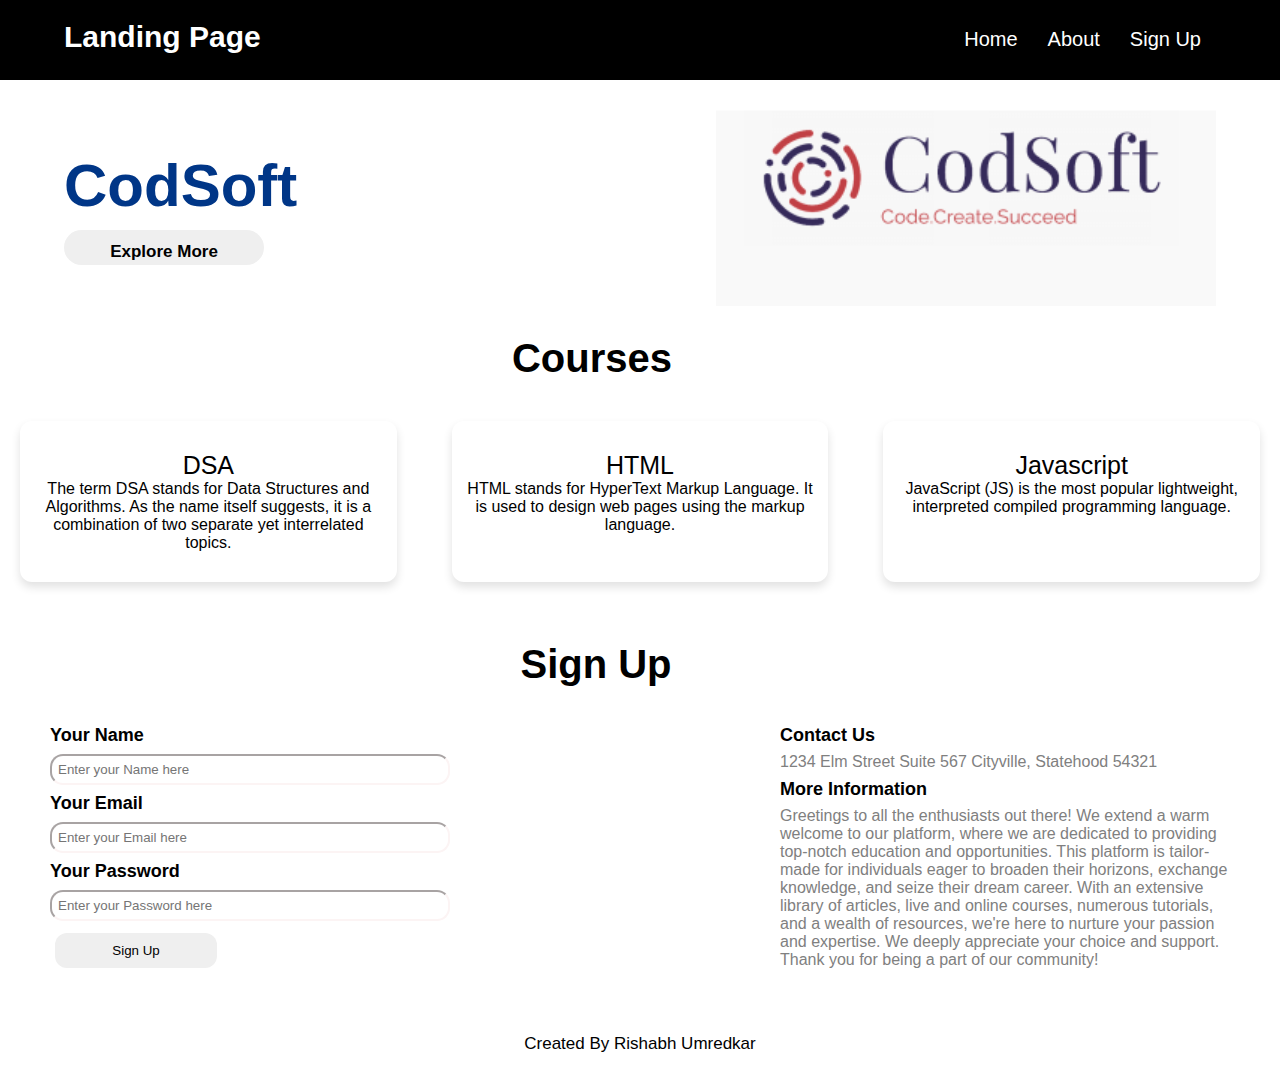
<file: Landing Page/index.html>
<!DOCTYPE html> 
<html lang="en"> 

<head> 
	<meta charset="UTF-8"> 
	<meta http-equiv="X-UA-Compatible" content="IE=edge"> 
	<meta name="viewport" content= 
		"width=device-width, initial-scale=1.0"> 
	<link rel="stylesheet" href="index.css"> 
	<title>Landing Page</title> 
</head> 

<body> 
	<nav> 
		<div class="heading">Landing Page</div> 
		<span class="sideMenuButton"
			onclick="openNavbar()"> 
			 
		</span> 

		<div class="navbar"> 
			<ul> 
				<li><a href="#Home">Home</a></li> 
				<li><a href="#">About</a></li> 
				<li><a href="#">Sign Up</a></li> 
			</ul> 
		</div> 
	</nav> 

	<!-- Side navigation bar for 
		responsive website -->
	<div class="sideNavigationBar"
		id="sideNavigationBar"> 
		<a href="#" class="closeButton"
			onclick="closeNavbar()"> 
			 
		</a> 
		<a href="#">Home</a> 
		<a href="#">About</a> 
		<a href="#">Sign Up</a> 
	</div> 

	<!-- Content -->
	<div class="line" id="Home"> 
		<div class="side1"> 
			<h1>CodSoft</h1> 
			<button> 
				<a href= "https://rishabhportfolio-nine.vercel.app/">Explore More 
				</a> 
			</button> 
		</div> 
		<div class="side2"> 
			<img src= "codsoft.png"				width="500"> 
		</div> 
	</div> 

	<section class="about" id="My Projects"> 
		<div class="content"> 
			<div class="title"> 
				<span>Courses</span> 
			</div> 
			<div class="boxes"> 
				<div class="box"> 
					<div class="topic"> 
						<a href="" target="_blank"> 
							DSA 
						</a> 
					</div> 
					<p> 
						The term DSA stands for Data 
						Structures and Algorithms. As 
						the name itself suggests, it 
						is a combination of two 
						separate yet interrelated 
						topics. 
					</p> 
				</div> 
				<div class="box"> 

					<div class="topic"> 
						<a href="" target="_blank"> 
							HTML 
						</a> 
					</div> 
					<p> 
						HTML stands for HyperText 
						Markup Language. It is used 
						to design web pages using 
						the markup language. 
					</p> 
				</div> 

				<div class="box"> 
					<div class="topic"> 
						<a href="" target="_blank"> 
							Javascript 
						</a> 
					</div> 
					<p> 
						JavaScript (JS) is the most 
						popular lightweight, interpreted 
						compiled programming language. 
					</p> 
				</div> 
			</div> 
		</div> 
	</section> 

	<section class="contact" id="contact"> 
		<div class="content"> 
			<div class="title"><span>Sign Up</span></div> 
			<div class="contactMenu"> 
				<div class="input1"> 
					<div class="label1">Your Name</div> 
					<div class="input2"> 
						<input type="text"
							placeholder="Enter your Name here"> 
					</div> 
					<div class="label1"> 
						<label>Your Email</label> 
					</div> 
					<div class="input2"> 
						<input type="text"
							placeholder="Enter your Email here"> 
					</div> 
					<div class="label1"> 
						<label>Your Password</label> 
					</div> 
					<div class="input2"> 
						<input type="text"
							placeholder="Enter your Password here"> 
					</div> 
					<div class="button"> 
						<button>Sign Up</button> 
					</div> 
				</div> 
				<div class="input3"> 
					<div class="rightside1"> 
						<div class="title1"> 
							<span> 
								Contact Us 
							</span> 
						</div> 
						<div class="content1"> 
							1234 Elm Street
                            Suite 567
                            Cityville, Statehood 54321
						</div> 
						<div class="title1"> 
							<span>More Information</span> 
						</div> 
						<div class="content1"> 
							Greetings to all the enthusiasts out there!
                            We extend a warm welcome to our platform,
                            where we are dedicated to providing top-notch education and opportunities.
                            This platform is tailor-made for individuals eager to broaden their horizons, 
                            exchange knowledge, and seize their dream career. 
                            With an extensive library of articles, live and online courses, 
                            numerous tutorials, and a wealth of resources, 
                            we're here to nurture your passion and expertise. 
                            We deeply appreciate your choice and support.
                            Thank you for being a part of our community!
						</div> 
					</div> 
				</div> 
			</div> 
		</div> 
	</section> 
	<!-- Footer section -->
	<footer> 
		<div class="footer"> 
			<span> 
				Created By 
				<a href="https://www.linkedin.com/in/rishabh-umredkar-268a9a269/"
					target="_blank"> 
					Rishabh Umredkar 
				</a> 
			</span> 
		</div> 
	</footer> 
	<script src="index.js"></script> 
</body> 

</html>
</file>
<file: Landing Page/index.css>
* { 
	padding: 0; 
	margin: 0; 
	box-sizing: border-box; 
} 

body { 
	background-color: white; 
	color: black; 
	font-family: "Fira Sans", sans-serif; 
	background-color: white; 
} 

nav { 
	width: 100%; 
	height: 80px; 
	display: flex; 
	justify-content: space-between; 
	padding: 20px 5%; 
	background-color: #000000; 
} 

nav .heading { 
	font-size: 30px; 
	font-weight: 700; 
	color: white; 
} 

nav ul { 
	display: flex; 
	list-style: none; 
} 

nav ul li { 
	padding: 8px 15px; 
	border-radius: 10px; 
	transition: 0.2s ease-in; 
} 

nav ul li a { 
	color: black; 
	font-size: 20px; 
	font-weight: 500; 
	text-decoration: none; 
	color: white; 
} 

nav ul li:hover { 
	background-color: rgb(0, 0, 0); 
} 

nav ul li a:hover { 
	color: white; 
} 

nav .sideMenuButton { 
	font-size: 30px; 
	font-weight: bolder; 
	cursor: pointer; 
	display: none; 
} 

/* responsive navbar css */
@media screen and (max-width: 600px) { 
	nav .sideMenuButton { 
		display: flex; 
	} 

	nav .navbar { 
		display: none; 
	} 

	.sideNavigationBar { 
		display: block !important; 
	} 
} 

.sideNavigationBar { 
	height: 100%; 
	position: fixed; 
	top: 0; 
	right: 0%; 
	background-color: green; 
	overflow-x: hidden; 
	transition: 0.3s ease-in; 
	padding-top: 60px; 
	display: none; 
} 

.sideNavigationBar a { 
	padding: 8px 8px 8px 40px; 
	display: block; 
	font-size: 25px; 
	font-weight: 500; 
	color: #d1d1d1; 
	transition: 0.3s; 
	text-decoration: none; 
} 

.sideNavigationBar a button { 
	padding: 10px 20px; 
	border-radius: 10px; 
	color: green; 
	font-size: 16px; 
	border-style: none; 
	font-weight: 700; 
} 

.sideNavigationBar a:hover { 
	color: white; 
} 

.sideNavigationBar .closeButton { 
	position: absolute; 
	top: 10px; 
	right: 25px; 
	font-size: 20px; 
	margin-left: 50px; 
} 

.line { 
	display: flex; 
	justify-content: space-between; 
	align-items: center; 
	margin: 2% 5%; 
} 

.line .side1 { 
	padding-right: 50px; 
} 

.side1 h1 { 
	font-size: 60px; 
	margin-bottom: 10px; 
	color: rgb(0, 54, 135); 
} 

.side1 button { 
	width: 200px; 
	padding: 12px 20px; 
	border-radius: 20px; 
	border-style: none; 
	color: black; 
	font-size: 17px; 
	font-weight: 600; 
} 

a { 
	text-decoration: none; 
	color: black; 
} 

/* Header content responsive */
@media screen and (max-width: 980px) { 
	.side2 img { 
		width: 350px; 
	} 

	.side1 h1 { 
		font-size: 40px; 
	} 

	.side1 p { 
		font-size: 17px; 
	} 

	.line { 
		margin-top: 80px; 
	} 
} 

@media screen and (max-width: 600px) { 
	.side1 h1 { 
		font-size: 35px; 
	} 

	.line { 
		flex-direction: column; 
	} 

	.line .side1 { 
		padding: 30px; 
	} 
} 

/* section */

section .topic a { 
	font-size: 25px; 
	font-weight: 500; 
	margin-bottom: 10px; 
} 

.about .boxes { 
	display: flex; 
	flex-wrap: wrap; 
	justify-content: space-between; 
} 

.about .boxes .box { 
	margin: 10px 20px; 
	max-width: calc(100% / 3 - 50px); 
	text-align: center; 
	border-radius: 12px; 
	padding: 30px 10px; 
	box-shadow: 0 5px 10px rgba(0, 0, 0, 0.12); 
	cursor: default; 
} 

/* Contact Page */

.contact { 
	padding: 20px; 
} 

.contact .content { 
	margin: 0 auto; 
	padding: 30px 0; 
} 

.content .title { 
	width: 80%; 
	text-align: center; 
	font-weight: bolder; 
	font-size: 40px; 
} 

.title { 
	margin-bottom: 30px; 
	margin-left: 80px; 
} 

.contactMenu { 
	display: flex; 
	justify-content: space-evenly; 
} 

.input2 { 
	margin-top: 10; 
} 

.label1 { 
	font-size: 18px; 
	margin-top: 8px; 
	margin-bottom: 8px; 
	font-weight: bolder; 
} 

.contactMenu .input1 input { 
	border-radius: 13px; 
	padding: 6px; 
} 

.input2 input { 
	border-color: rgb(252, 244, 244); 
	width: 400px; 
} 

.button { 
	margin-top: 12px; 
	margin-left: 5px; 
} 

.button button { 
	width: 162px; 
	height: 35px; 
	border-radius: 12px; 
	border-color: transparent; 
} 

.button button:hover { 
	background-color: #8cc099; 
} 

button { 
	width: 162px; 
	height: 35px; 
	border-radius: 12px; 
	border-color: transparent; 
} 

button:hover { 
	background-color: #8cc099; 
} 

.rightside1 { 
	display: flex; 
	flex-direction: column; 
	margin-left: 300px; 
} 

.title1 { 
	font-size: 18px; 
	margin-top: 8px; 
	margin-bottom: 5px; 
	font-weight: bolder; 
} 

.content1 { 
	width: 450px; 
	margin-top: 2px; 
	color: grey; 
} 

/* Footer */
footer { 
	background: var(--primary-color); 
	padding: 15px 0; 
	text-align: center; 
	font-family: "Poppins", sans-serif; 
} 

footer .footer span { 
	font-size: 17px; 
	font-weight: 400; 
	color: var(--white-color); 
} 

footer .footer span a { 
	font-weight: 500; 
	color: var(--white-color); 
} 

footer .footer span a:hover { 
	text-decoration: underline; 
} 

@media screen and (max-width: 1060px) { 
	.contactMenu { 
		flex-direction: column; 
		align-items: center; 
	} 

	.rightside1 { 
		display: flex; 
		flex-direction: column; 
		margin-left: 0px; 
	} 

	.content1 { 
		width: 100%; 
		margin-top: 2px; 
		color: grey; 
	} 

	.side2 img { 
		width: 95%; 
		height: 90%; 
	} 
} 

@media screen and (max-width: 600px) { 
	.side2 img { 
		width: 100%; 
	} 

	section .topic a { 
		font-size: 20px; 
	} 

	section .topic p { 
		font-size: 5px; 
	} 

	.about .boxes { 
		display: flex; 
		flex-direction: column; 
		align-items: center; 
	} 

	.about .boxes .box { 
		max-width: 70%; 
	} 
}
</file>
